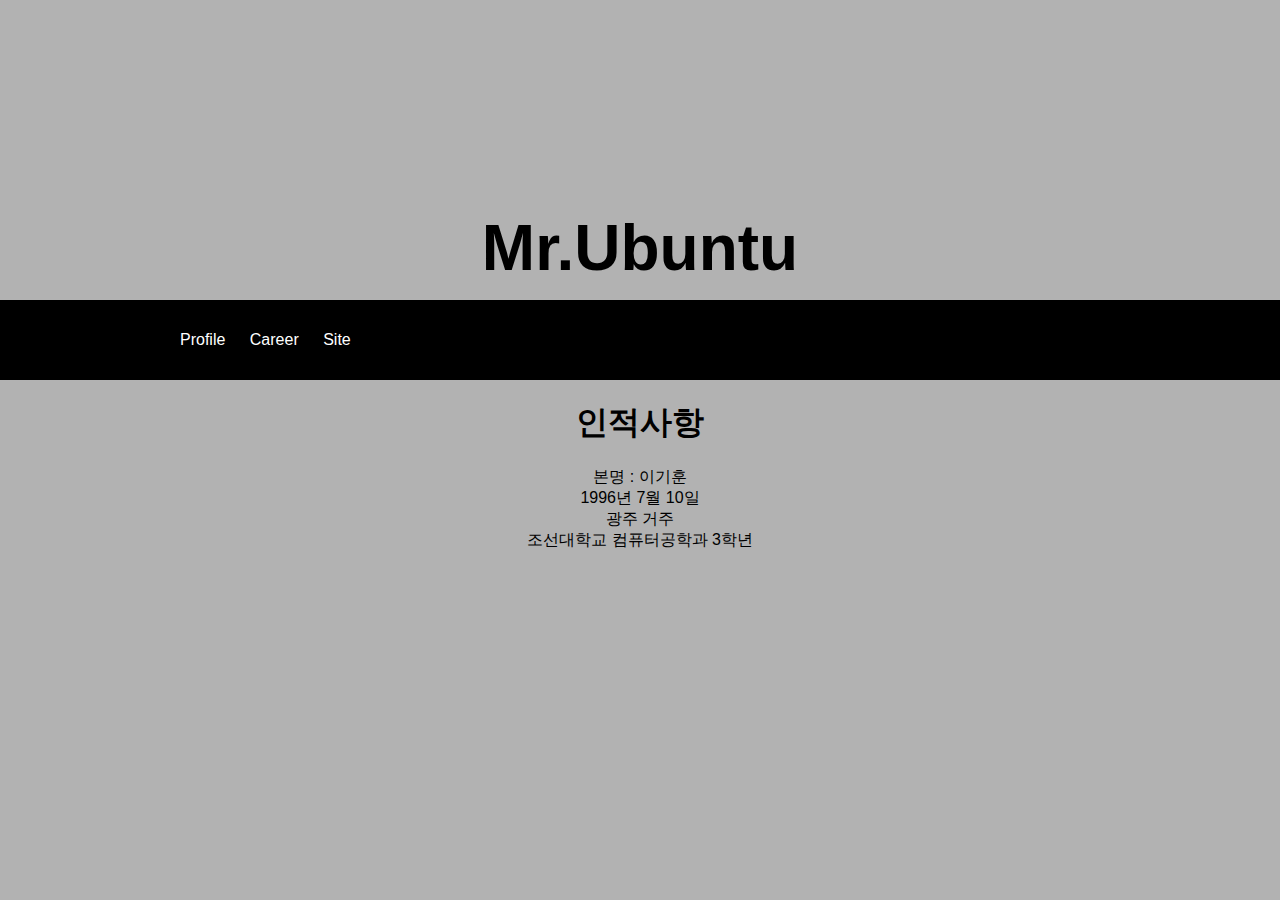
<file: index.html>
<!DOCTYPE html>
<html lang="en">
<head>
    <link rel="stylesheet" href="test1.css">
    <meta charset="UTF-8">
    <meta name="viewport" content="width=device-width, initial-scale=1.0">
    <meta http-equiv="X-UA-Compatible" content="ie=edge">
    <title>Document</title>
</head>
<body>
    <div class="header">
        <div class="container">
            <h1>Mr.Ubuntu</h1>
        </div>
    </div>
    <div class="color2">
        <div class="nav">
            <div class="container">
                <ul>
                    <a class="no-uline" href="index.html"><li>Profile</li></a>
                    <a class="no-uline" href="Career.html"><li>Career</li></a>
                    <a class="no-uline" href="Site.html"><li>Site</li></a>
                </ul>
            </div>
        </div>
    </div>
    <div class="content">
        <h1>인적사항</h1>
        <ul>
            <li>본명 : 이기훈</li>
            <li>1996년 7월 10일</li>
            <li>광주 거주</li>
            <li>조선대학교 컴퓨터공학과 3학년</li>
        </ul>
    </div>
</body>
</html>
</file>
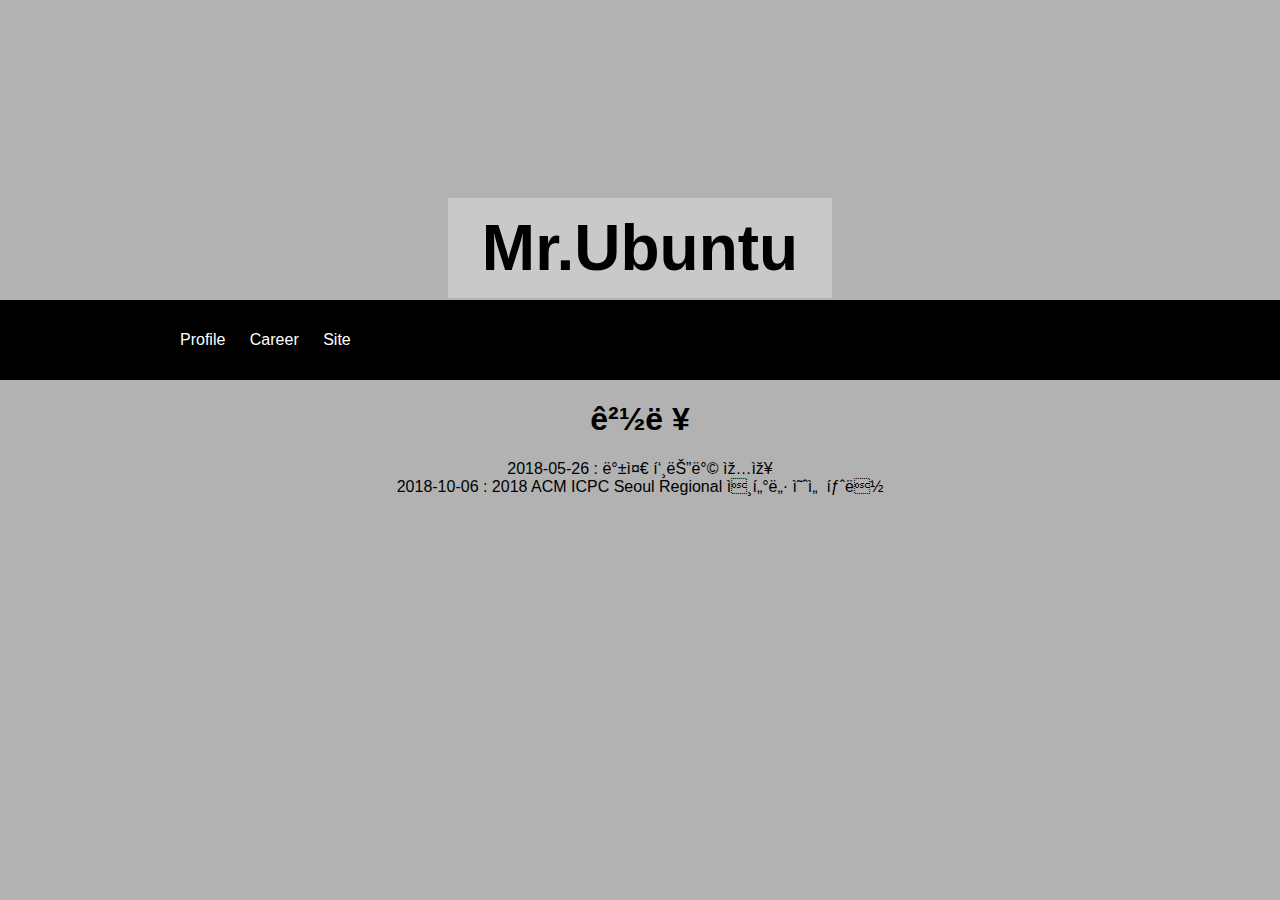
<file: Career.html>
<!DOCTYPE html>
<html lang="en">
<head>
    <link rel="stylesheet" href="test1.css"
    <meta charset="UTF-8">
    <meta name="viewport" content="width=device-width, initial-scale=1.0">
    <meta http-equiv="X-UA-Compatible" content="ie=edge">
    <title>Mr.Ubuntu</title>
</head>
<body>
    <div class="header">
            <div class="container" >
                    <h1 class="bigheader" style="color:black;">Mr.Ubuntu</h1>
                
                </div>
    </div>
    <div class = "color2">
    <div class="nav">
        <div class="container">
        <ul>
            <a class="no-uline" href="Profile.html"><li>Profile</li></a>
            <a class="no-uline" href="Career.html"><li>Career</li></a>
            <a class="no-uline" href="Site.html"><li>Site</li></a>
        </ul>
        </div>
    </div>
    </div>
    <div class = "content">
        <h1>경력</h1>
        <ul>
            <li>2018-05-26 : 백준 푸는방 입장</li>
            <li>2018-10-06 : 2018 ACM ICPC Seoul Regional 인터넷 예선 탈락</li>
        </ul>
    </div>
</body>
</html>
</file>
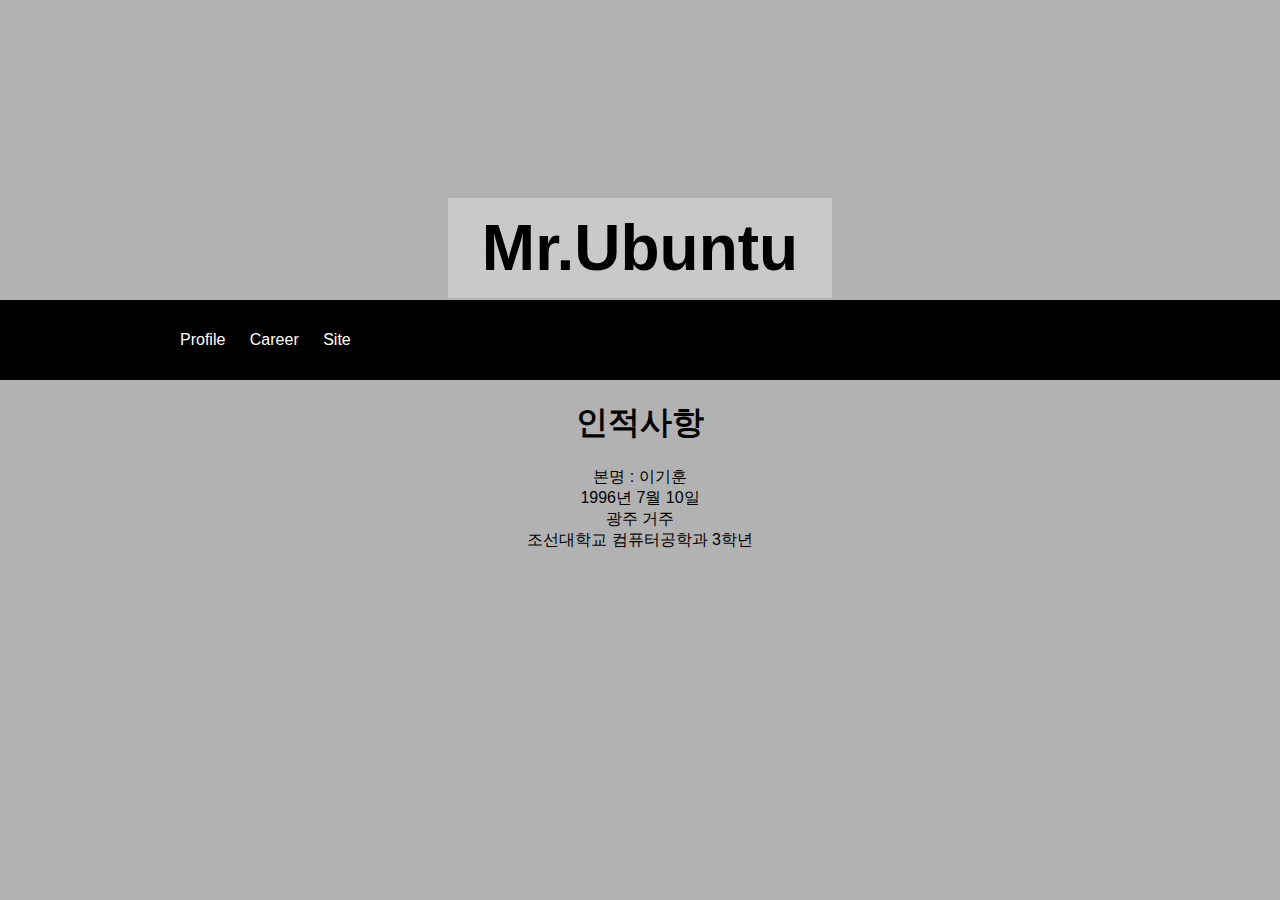
<file: Profile.html>
<!DOCTYPE html>
<html lang="en">
<head>
    <link rel="stylesheet" href="test1.css">
    <meta charset="UTF-8">
    <meta name="viewport" content="width=device-width, initial-scale=1.0">
    <meta http-equiv="X-UA-Compatible" content="ie=edge">
    <title>Mr.Ubuntu</title>
</head>
<body>
    <div class="header">
        <div class="container" >
            <h1 class="bigheader" style="color:black;">Mr.Ubuntu</h1>         
        </div>
    </div>
    <div class="color2">
        <div class="nav">
            <div class="container">
                <ul>
                    <a class="no-uline" href="Profile.html"><li>Profile</li></a>
                    <a class="no-uline" href="Career.html"><li>Career</li></a>
                    <a class="no-uline" href="Site.html"><li>Site</li></a>
                </ul>
            </div>
        </div>
    </div>
    <div class="content">
        <h1>인적사항</h1>
        <ul>
            <li>본명 : 이기훈</li>
            <li>1996년 7월 10일</li>
            <li>광주 거주</li>
            <li>조선대학교 컴퓨터공학과 3학년</li>
        </ul>
    </div>
</body>
</html>
</file>
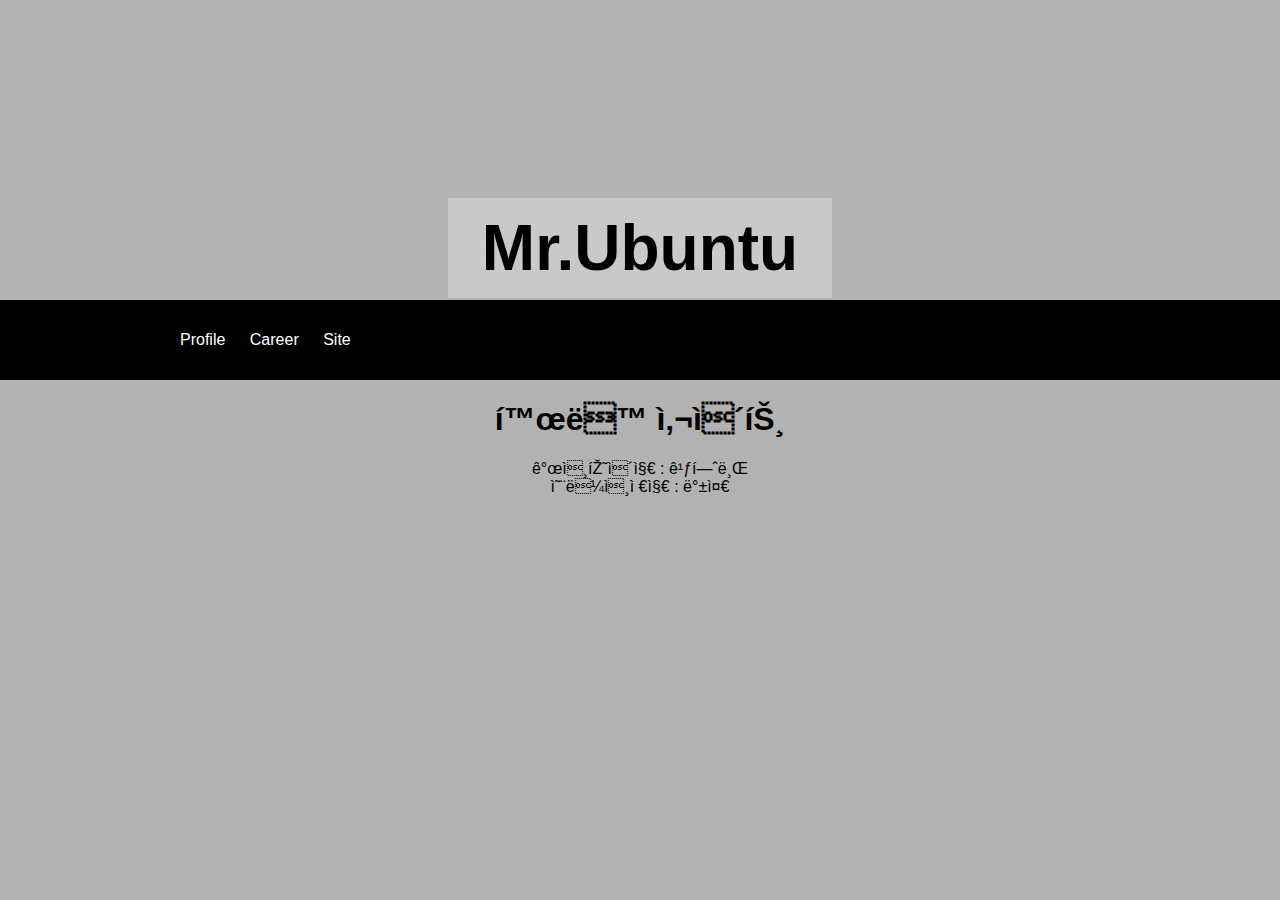
<file: Site.html>
<!DOCTYPE html>
<html lang="en">
<head>
    <link rel="stylesheet" href="test1.css"
    <meta charset="UTF-8">
    <meta name="viewport" content="width=device-width, initial-scale=1.0">
    <meta http-equiv="X-UA-Compatible" content="ie=edge">
    <title>Mr.Ubuntu</title>
</head>
<body>
    <div class="header">

        <div class="container" >
            <h1 class="bigheader" style="color:black;">Mr.Ubuntu</h1>
        
        </div>
    </div>
    <div class = "color2">
    <div class="nav">
        <div class="container">
        <ul>
            <a class="no-uline" href="Profile.html"><li>Profile</li></a>
            <a class="no-uline" href="Career.html"><li>Career</li></a>
            <a class="no-uline" href="Site.html"><li>Site</li></a>
        </ul>
        </div>
    </div>
    </div>
    <div class = "content">
        <h1>활동 사이트</h1>
        <ul>
            <li>개인페이지 : <a class = "no-unline" href="https://github.com/dhdlrlgns2">깃허브</a></li>
            <li>온라인저지 : <a class = "no-unline" href="https://www.acmicpc.net/user/dhdlrlgns">백준</a></li>
        </ul>
    </div>
</body>
</html>
</file>
<file: test1.css>
.header h1 {
  line-height: 100px; 
  font-size: 5vw;
  margin-top: 0;
  margin-bottom: 80px;
}
.header {
      background: url(http://www.desktopwallpaperhd.net/wallpapers/20/d/backgrounds-wallpapers-jarzka-brown-store-ubuntu-designs-creative-vector-200749.jpg) no-repeat center center; 
      
      background-size: cover;
      height: 300px;
      text-align: center; 
}
.container {
  margin: 0 auto;
  max-width: 940px; 
  padding: 0 10px;
}
.header .container {
  position: relative;
  padding-top: 22vmin;
  
}

.nav ul {
  height: 80px;
  list-style: none;
  margin: 0 auto; 
  padding: 0;
}

.nav ul li {
  color: #fff;
  display: inline-block; 
  height: 80px;
  line-height: 80px; 
  list-style: none;
  padding: 0 10px;
  transition: background .5s; 
}

.btn{
  color: #fff;
  background: #000;
  padding: 10px 40px;
  text-decoration: none; 
  transition: background .5s; 
}


.btn:hover, .nav ul li:hover {
  background: #117bff;
  cursor: pointer; 
  transition: background .5s;  
}

.main .container {
  margin: 80px auto;
}
html, body {
  margin: 0;
  padding: 0;
}

body {
  font-family: 'Roboto', sans-serif;
  font-weight: 100;
  
  background-color:rgba(0,0,0, 0.3);
}
.color2{
  background-color: black;
  weight:100%;
}
a:link .container{ color: red; text-decoration: none;}
a:visited .container{ color: white; text-decoration: none;}
a:hover .container{ color: white; text-decoration: none;}

a:link {
  color:black;
  text-decoration: none;
}
a:visited {
  color:black;
  text-decoration: none;
}a:hover {
  text-decoration: none;
}

.content{
  text-align: center;
}
.content li{
  list-style: none;
}
.content ul,menu,dir{
  margin-block-start: 0px;
  margin-block-end: 0px;
  margin-inline-start: 0px;
  margin-inline-end: 0px;
  padding-inline-start: 0px;
}
.bigheader{
border: 5px;

background-color:rgba(255, 255, 255, 0.3); 

border-color: black;

border-style: solid;

border-width: 0;

width: 30vw;

margin: auto;
}
</file>
